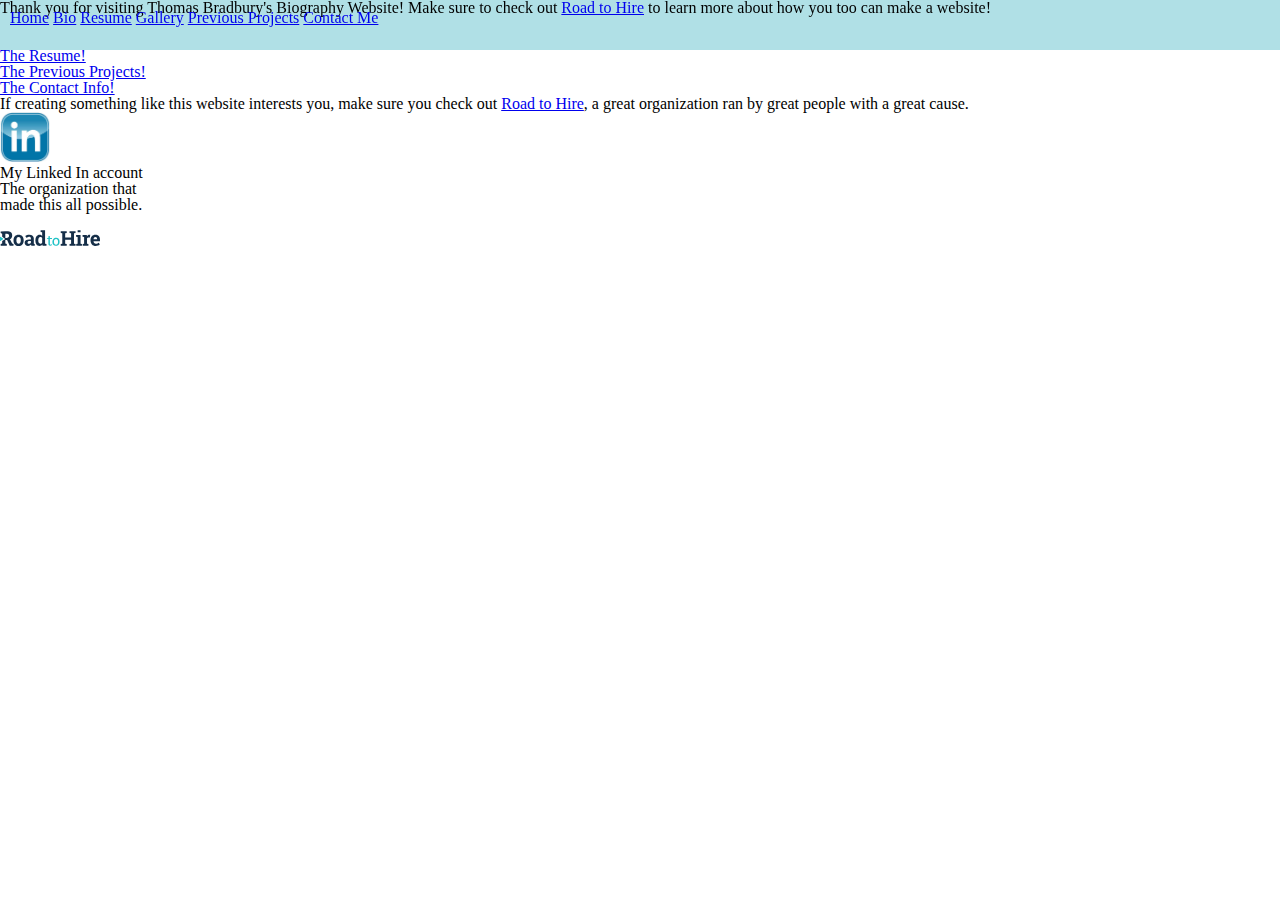
<file: index.html>
<!DOCTYPE html>
<html lang="en">
   <meta charset="utf-8">
   <link rel="stylesheet" type="text/css" href="./CSS/OverarchingStyles.css">
   <header>
      <div class="header">
      <div class="banner">
         <p>Thank you for visiting Thomas Bradbury's Biography Website! Make sure to check out <a href="https://roadtohire.org">Road to Hire</a> to learn more about how you too can make a website!</p>
      </div>
         <ul class="navBarItems">
            <li><a href="./index.html">Home</a></li>
            <li><a href="./biography.html">Bio</a></li>
            <li><a href="./resume.html">Resume</a></li>
            <li><a href="./gallery.html">Gallery</a></li>
            <li><a href="./previousprojects.html">Previous Projects</a></li>
            <li><a href="./contact.html">Contact Me</a></li>
         </ul>
      </div>
      </header>

      <title>Thomas Bradbury's Biography Home Page</title>
   </header>
   <body>
      <div class="myGoLinks">
      <h1> Where would you like to go?</h1>
      <h2><a href="./gallery.html">The Gallery!</a></h2>
      <h2><a href="./biography.html">The Biography!</a></h2>
      <h2><a href="./resume.html">The Resume!</a></h2>
      <h2><a href="./previousprojects.html">The Previous Projects!</a></h2>
      <h2><a href="./contact.html">The Contact Info!</a></h2>
      </div>

      <h3>If creating something like this website interests you, make sure you check out <a href="https://roadtohire.org">Road to Hire</a>, a great organization ran by great people with a great cause.</h3>
   </body>
   <footer>
      <a class="LI" href="https://www.linkedin.com/in/thomas-bradbury-552841146/"><img alt="linkedIn image" src="./img/LinkedIn.jpg" width="50px" height="50px"> </a>
      <p class="linkedText">My Linked In account</p>
      <p class="r2hText">The organization that <br>made this all possible.</p>
      <a class="R2H" href="https://www.roadtohire.org"><img alt="road2hire image" src="./img/RoadtoHire.svg" width="100px" height="50px"></a>

   </footer>
</html>
</file>
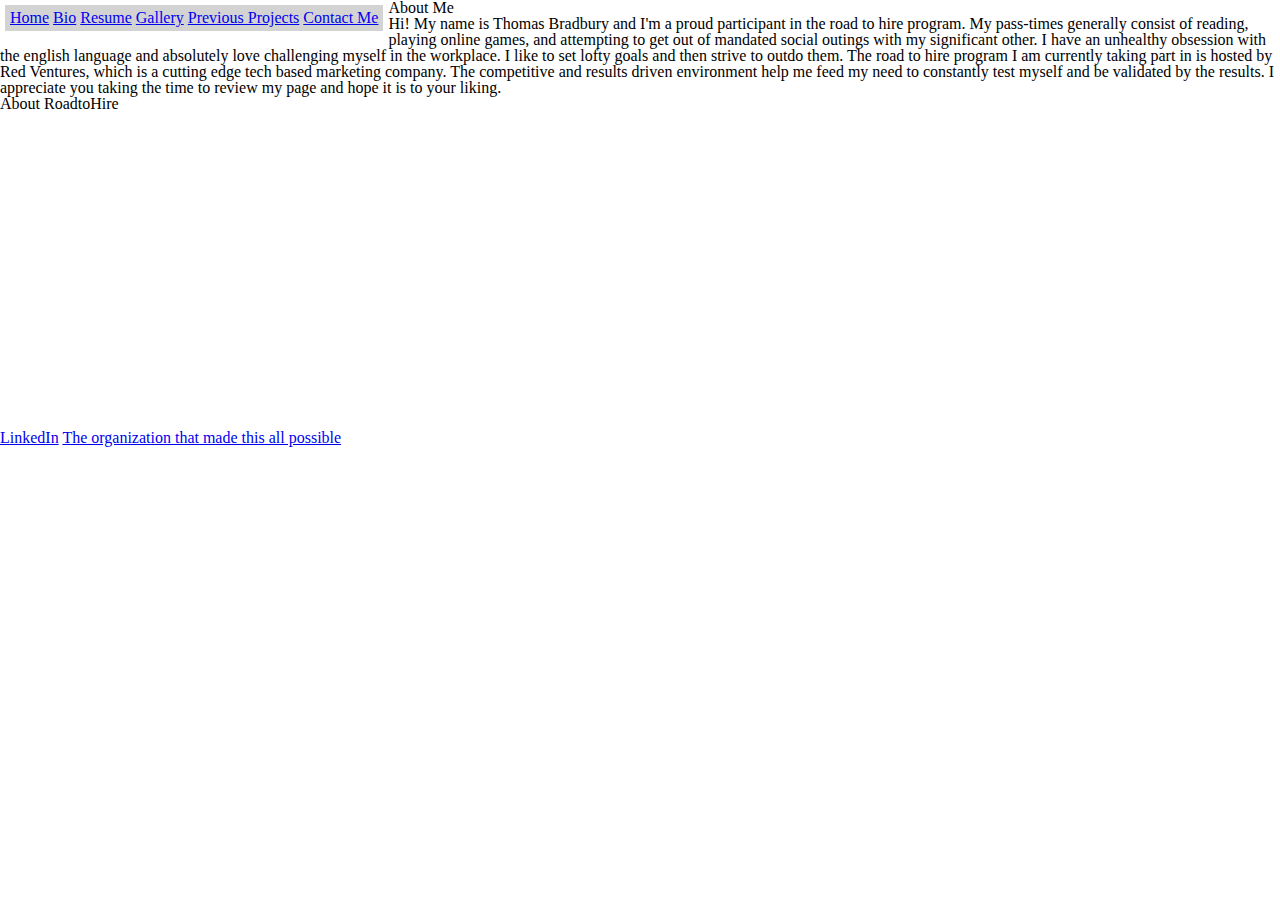
<file: Biography.html>
<!DOCTYPE html>
<html lang="en">
   <head>
      <link rel="stylesheet" type="text/css" href="../CSS/OverarchingStyles.css">
      <meta charset="utf-8">
      <title>Thomas Bradbury's Resume</title>
      <div class="myNavBar">
         <ul class="navBarItems">
            <li><a href="HomePage.html">Home</a></li>
            <li><a href="./Biography.html">Bio</a></li>
            <li><a href="./Resume.html">Resume</a></li>
            <li><a href="./Gallery.html">Gallery</a></li>
            <li><a href="./previousprojects.html">Previous Projects</a></li>
            <li><a href="./Contact.html">Contact Me</a></li>
         </ul>
      </div>
   </head>
   <body>
      <div>
         <h1>About Me</h1>
         <p>Hi! My name is Thomas Bradbury and I'm a proud participant in the road to hire program. My pass-times generally consist of reading, playing online games, and attempting to get out of mandated social outings with my significant other. I have an unhealthy obsession with the english language and absolutely love challenging myself in the workplace. I like to set lofty goals and then strive to outdo them. The road to hire program I am currently taking part in is hosted by Red Ventures, which is a cutting edge tech based marketing company. The competitive and results driven environment help me feed my need to constantly test myself and be validated by the results. I appreciate you taking the time to review my page and hope it is to your liking.</p>
         <h1>About RoadtoHire</h1>
         <iframe width="560" height="315" src="https://www.youtube.com/embed/lA0UH50bMIc" frameborder="0" allowfullscreen></iframe>
      </div>
   </body>
   <footer>
      <a href="https://www.linkedin.com/in/thomas-bradbury-552841146/">LinkedIn</a>
      <a href="https://www.roadtohire.org">The organization that made this all possible</a>
   </footer>
</html>
</file>
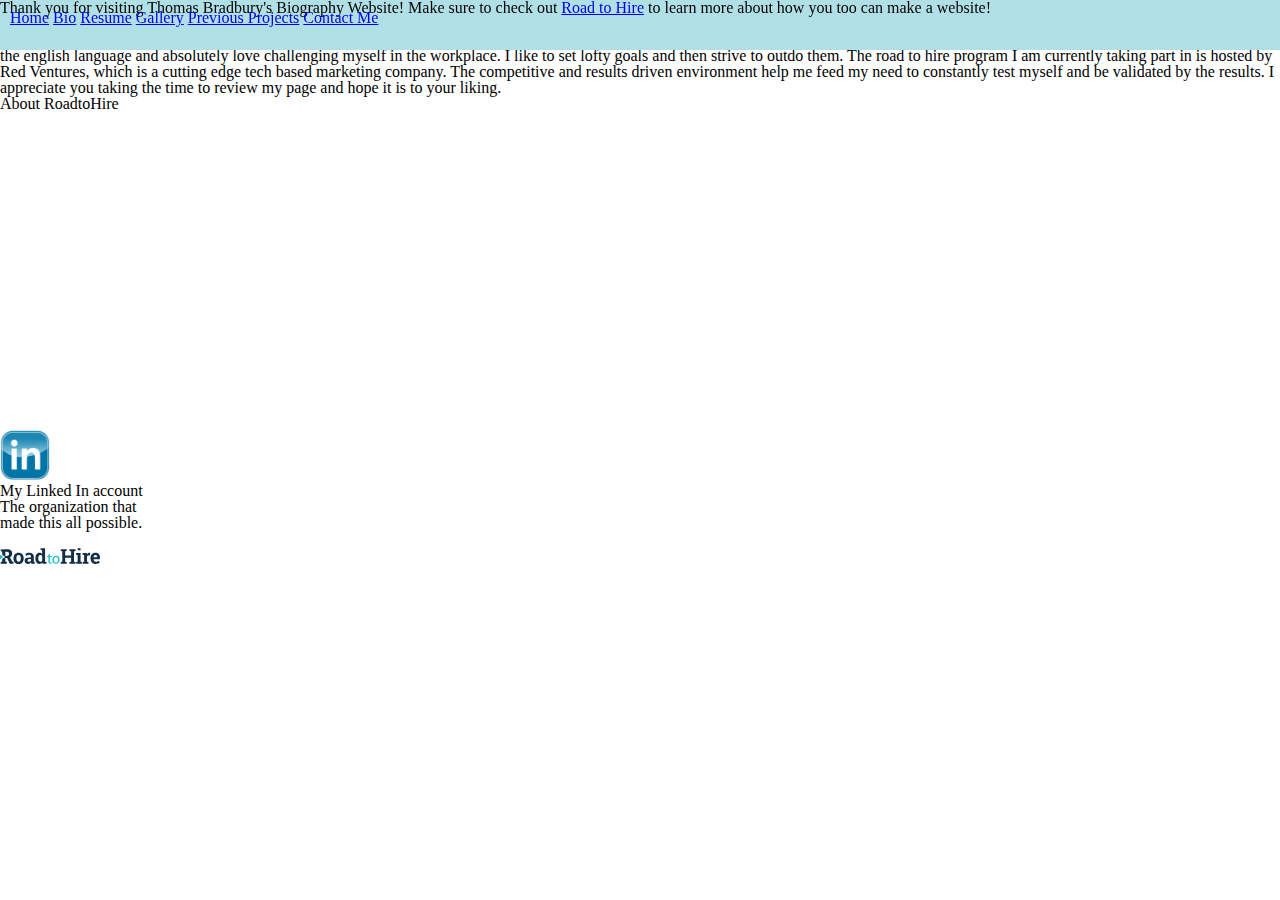
<file: biography.html>
<!DOCTYPE html>
<html lang="en">
   <meta charset="utf-8">
   <link rel="stylesheet" type="text/css" href="./CSS/OverarchingStyles.css">
   <header>
      <div class="header">
      <div class="banner">
         <p>Thank you for visiting Thomas Bradbury's Biography Website! Make sure to check out <a href="https://roadtohire.org">Road to Hire</a> to learn more about how you too can make a website!</p>
      </div>
         <ul class="navBarItems">
            <li><a href="./index.html">Home</a></li>
            <li><a href="./biography.html">Bio</a></li>
            <li><a href="./resume.html">Resume</a></li>
            <li><a href="./gallery.html">Gallery</a></li>
            <li><a href="./previousprojects.html">Previous Projects</a></li>
            <li><a href="./contact.html">Contact Me</a></li>
         </ul>
      </div>
   </header>
   <body>
      <div class="aboutMe">
         <h1>About Me</h1>
         <p>Hi! My name is Thomas Bradbury and I'm a proud participant in the road to hire program. My pass-times generally consist of reading, playing online games, and attempting to get out of mandated social outings with my significant other. I have an unhealthy obsession with the english language and absolutely love challenging myself in the workplace. I like to set lofty goals and then strive to outdo them. The road to hire program I am currently taking part in is hosted by Red Ventures, which is a cutting edge tech based marketing company. The competitive and results driven environment help me feed my need to constantly test myself and be validated by the results. I appreciate you taking the time to review my page and hope it is to your liking.</p>
         </div>
         <div class="aboutR2H">
         <h2>About RoadtoHire</h2>
         <iframe width="560" height="315" src="https://www.youtube.com/embed/lA0UH50bMIc" frameborder="0" allowfullscreen></iframe>
         </div>
   </body>
<footer>
      <a class="LI" href="https://www.linkedin.com/in/thomas-bradbury-552841146/"><img alt="linkedIn image" src="./img/LinkedIn.jpg" width="50px" height="50px"> </a>
      <p class="linkedText">My Linked In account</p>
      <p class="r2hText">The organization that <br>made this all possible.</p>
      <a class="R2H" href="https://www.roadtohire.org"><img alt="road2hire image" src="./img/RoadtoHire.svg" width="100px" height="50px"></a>

   </footer>
</html>
</file>
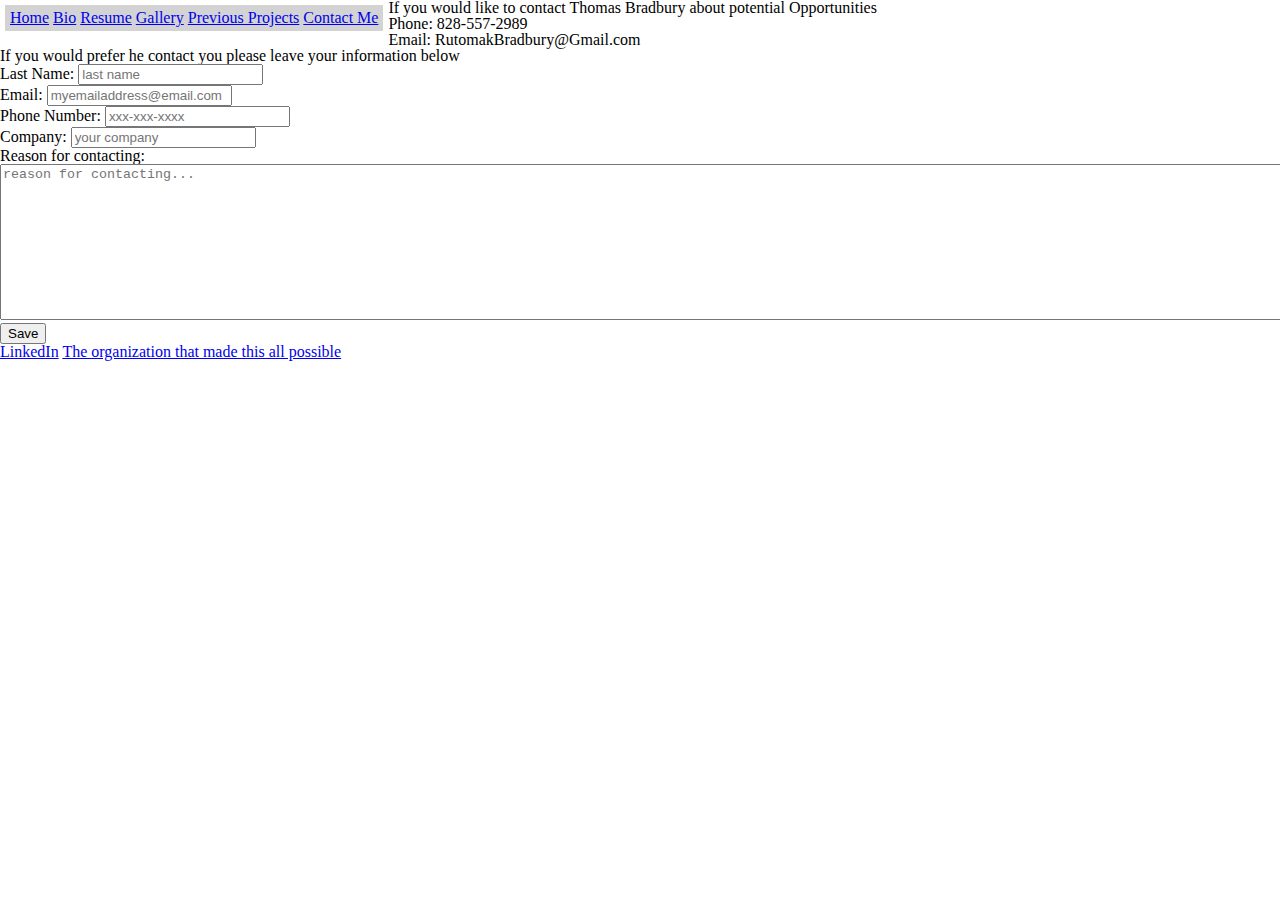
<file: Contact.html>
<!DOCTYPE html>
<html lang="en">
   <head>
      <link rel="stylesheet" type="text/css" href="../CSS/OverarchingStyles.css">
      <meta charset="utf-8">
      <title>Thomas Bradbury's Contact Information</title>
      <div class="myNavBar">
         <ul class="navBarItems">
            <li><a href="HomePage.html">Home</a></li>
            <li><a href="./Biography.html">Bio</a></li>
            <li><a href="./Resume.html">Resume</a></li>
            <li><a href="./Gallery.html">Gallery</a></li>
            <li><a href="./previousprojects.html">Previous Projects</a></li>
            <li><a href="./Contact.html">Contact Me</a></li>
         </ul>
      </div>
   </head>
   <body>
      <h1>If you would like to contact Thomas Bradbury about potential Opportunities</h1>
      <ul>
         <li>Phone: 828-557-2989 </li>
         <li>Email: RutomakBradbury@Gmail.com</li>
      </ul>
      <h1>If you would prefer he contact you please leave your information below</h1>
      <div class="guestInformation">
      <form action="/rainbow_attributes.php" method="get" onsubmit="return empty()>
         <ul>
         <li>First Name: <input type="text" name="fname" placeholder="first name">
      </li>
      <li>Last Name: <input type="text" name="lname" placeholder="last name"></li>
      <li>Email: <input type="text" name="email" placeholder="myemailaddress@email.com"></li>
      <li>Phone Number: <input type="text" name="phoneNumber" placeholder="xxx-xxx-xxxx"></li>
      <li>Company: <Input type="text" name="Company" placeholder="your company"></li>
      <li>Reason for contacting:
         <textarea placeholder="reason for contacting..." cols="200" rows="10" name="reason" ></textarea>
      </li>
      </ul>
      <input type="submit" name="submit" value="Save" />
   </body>
   <footer>
      <a href="https://www.linkedin.com/in/thomas-bradbury-552841146/">LinkedIn</a>
      <a href="https://www.roadtohire.org">The organization that made this all possible</a>
   </footer>
</html>
</file>
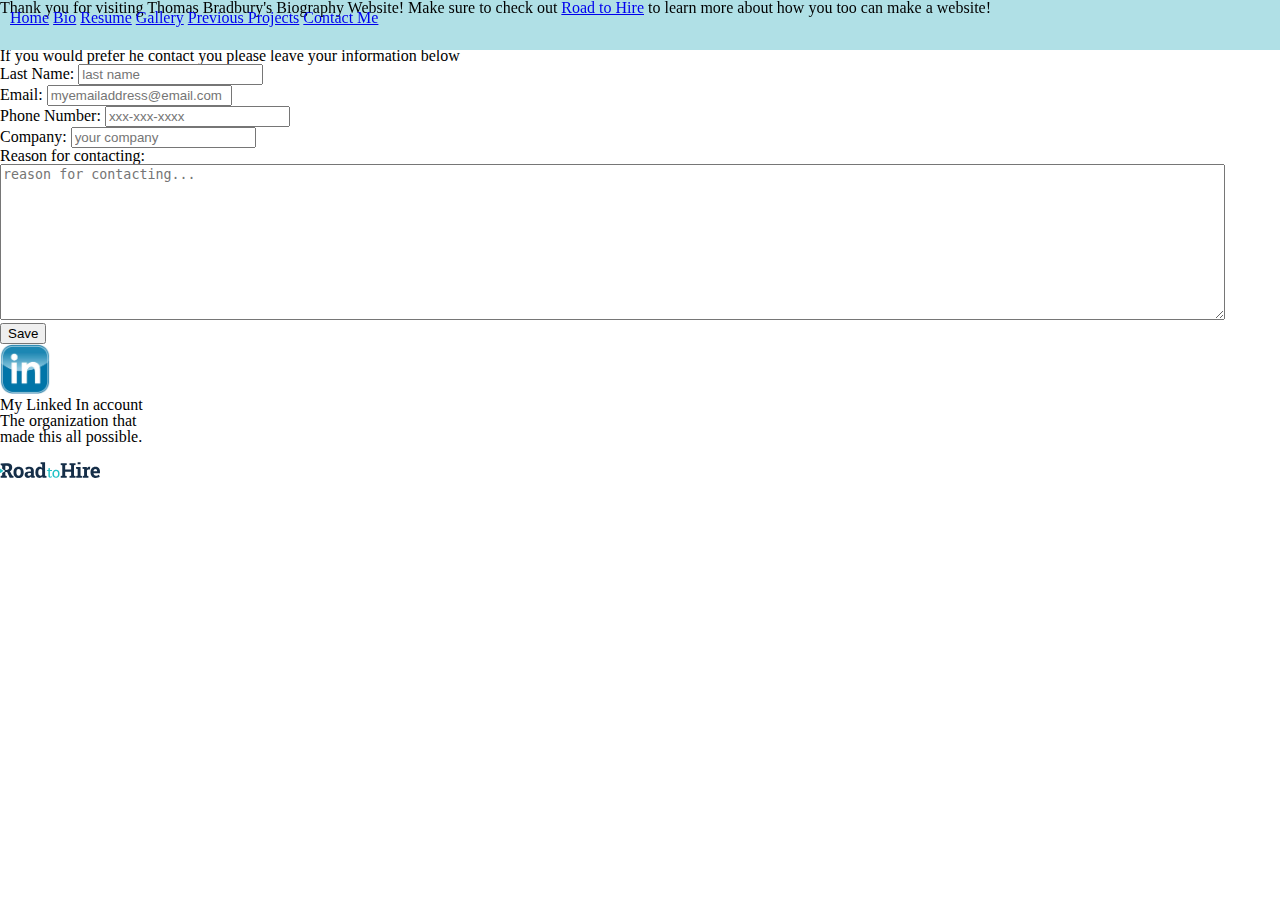
<file: contact.html>
<!DOCTYPE html>
<html lang="en">
   <meta charset="utf-8">
   <link rel="stylesheet" type="text/css" href="./CSS/OverarchingStyles.css">
   <header>
      <div class="header">
      <div class="banner">
         <p>Thank you for visiting Thomas Bradbury's Biography Website! Make sure to check out <a href="https://roadtohire.org">Road to Hire</a> to learn more about how you too can make a website!</p>
      </div>
         <ul class="navBarItems">
            <li><a href="./index.html">Home</a></li>
            <li><a href="./biography.html">Bio</a></li>
            <li><a href="./resume.html">Resume</a></li>
            <li><a href="./gallery.html">Gallery</a></li>
            <li><a href="./previousprojects.html">Previous Projects</a></li>
            <li><a href="./contact.html">Contact Me</a></li>
         </ul>
      </div>
   </header>
   <body>
      <div class="contactMe">
      <h2>If you would like to contact Thomas Bradbury about potential Opportunities</h2>
      <ul>
         <li>Phone: 828-557-2989 </li>
         <li>Email: RutomakBradbury@Gmail.com</li>
      </ul>
      </div>
      <div class="contactYou">
      <h2>If you would prefer he contact you please leave your information below</h2>
      <div class="guestInformation">
      <form action="/form_submit.php" method="get" onsubmit="return empty()>
         <ul>
         <li>First Name: <input type="text" name="fname" placeholder="first name">
      </li>
      <li>Last Name: <input type="text" name="lname" placeholder="last name"></li>
      <li>Email: <input type="text" name="email" placeholder="myemailaddress@email.com"></li>
      <li>Phone Number: <input type="text" name="phoneNumber" placeholder="xxx-xxx-xxxx"></li>
      <li>Company: <Input type="text" name="Company" placeholder="your company"></li>
      <li>Reason for contacting:
         <textarea placeholder="reason for contacting..." cols="150" rows="10" name="reason" ></textarea>
      </li>
      </ul>
      <input type="submit" name="submit" value="Save" />
      </div>

      <script
  src="https://code.jquery.com/jquery-3.2.1.js"
  integrity="sha256-DZAnKJ/6XZ9si04Hgrsxu/8s717jcIzLy3oi35EouyE="
  crossorigin="anonymous"
  src="./js/scripts/validation/jquery.validate.min.js">
        $(".guestInformation").validate();
      </script>

   </body>
<footer>
      <a class="LI" href="https://www.linkedin.com/in/thomas-bradbury-552841146/"><img alt="linkedIn image" src="./img/LinkedIn.jpg" width="50px" height="50px"> </a>
      <p class="linkedText">My Linked In account</p>
      <p class="r2hText">The organization that <br>made this all possible.</p>
      <a class="R2H" href="https://www.roadtohire.org"><img alt="road2hire image" src="./img/RoadtoHire.svg" width="100px" height="50px"></a>

   </footer>
</html>
</file>
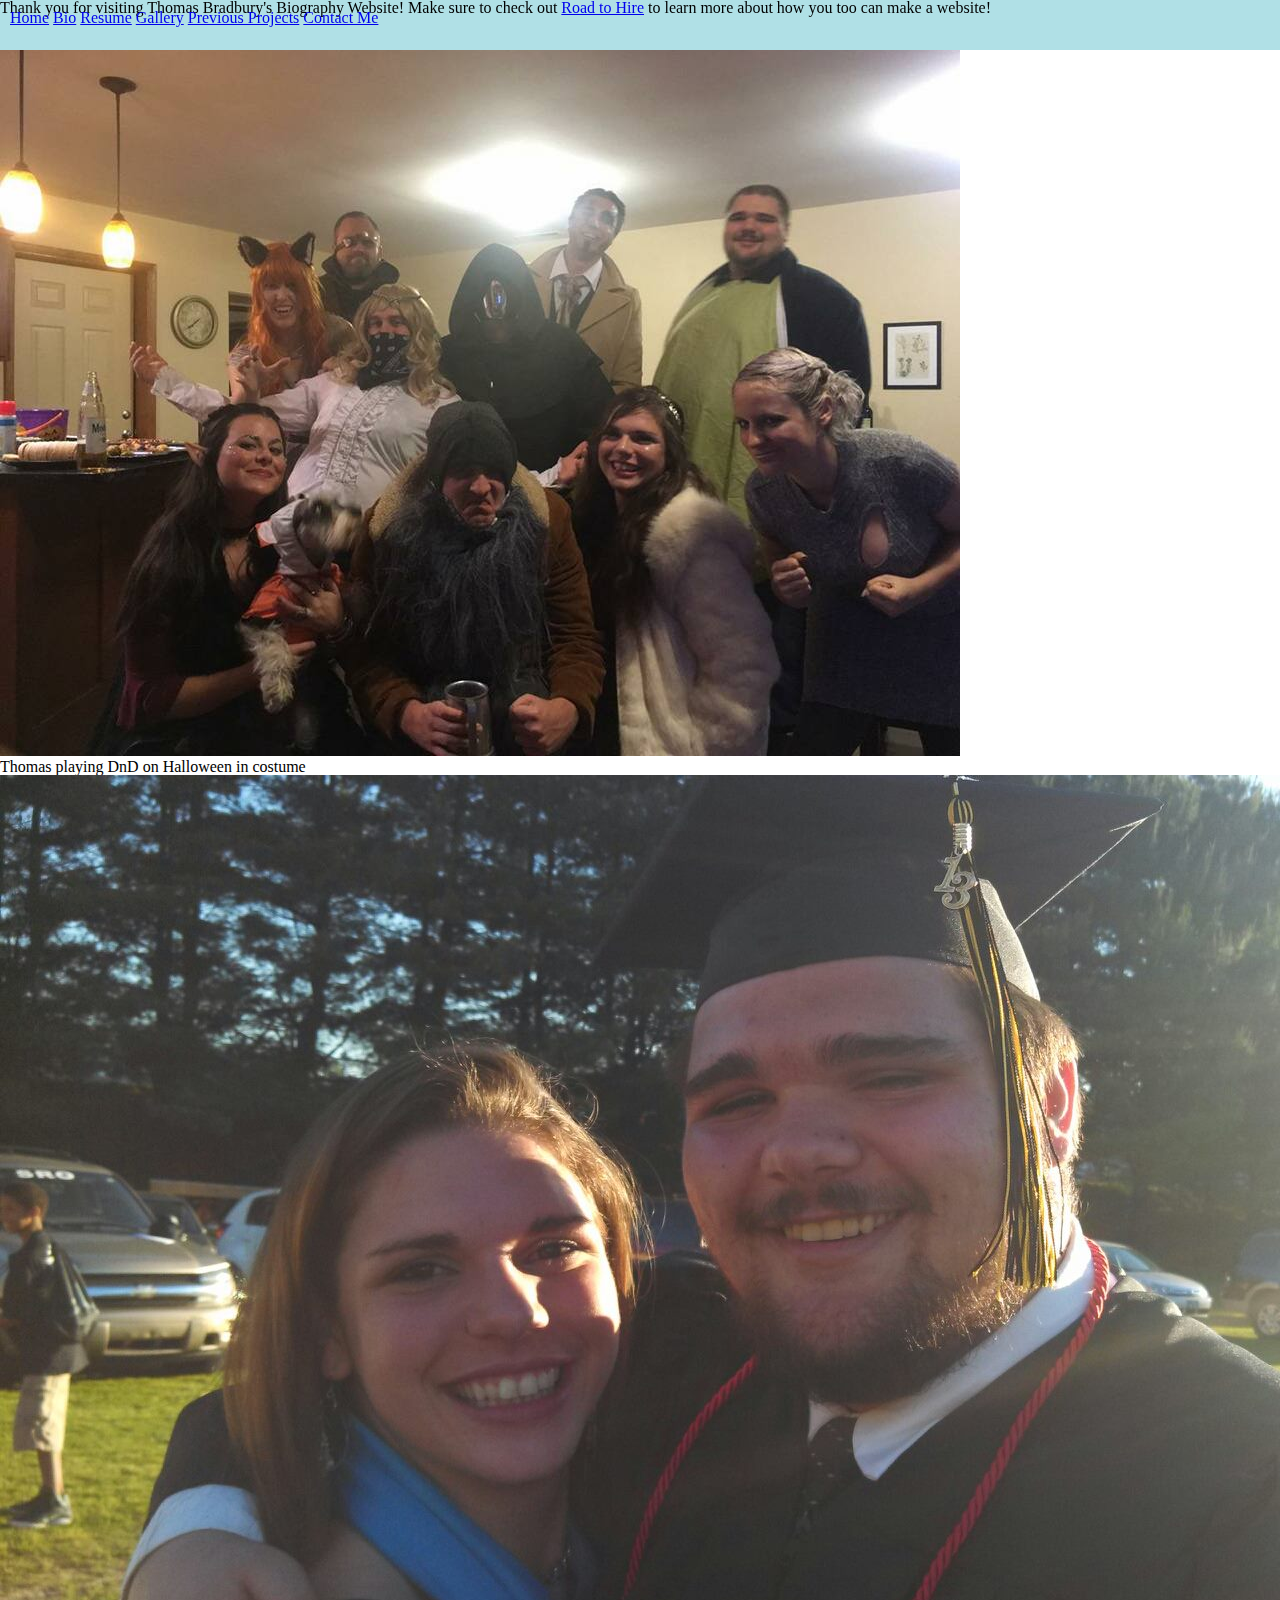
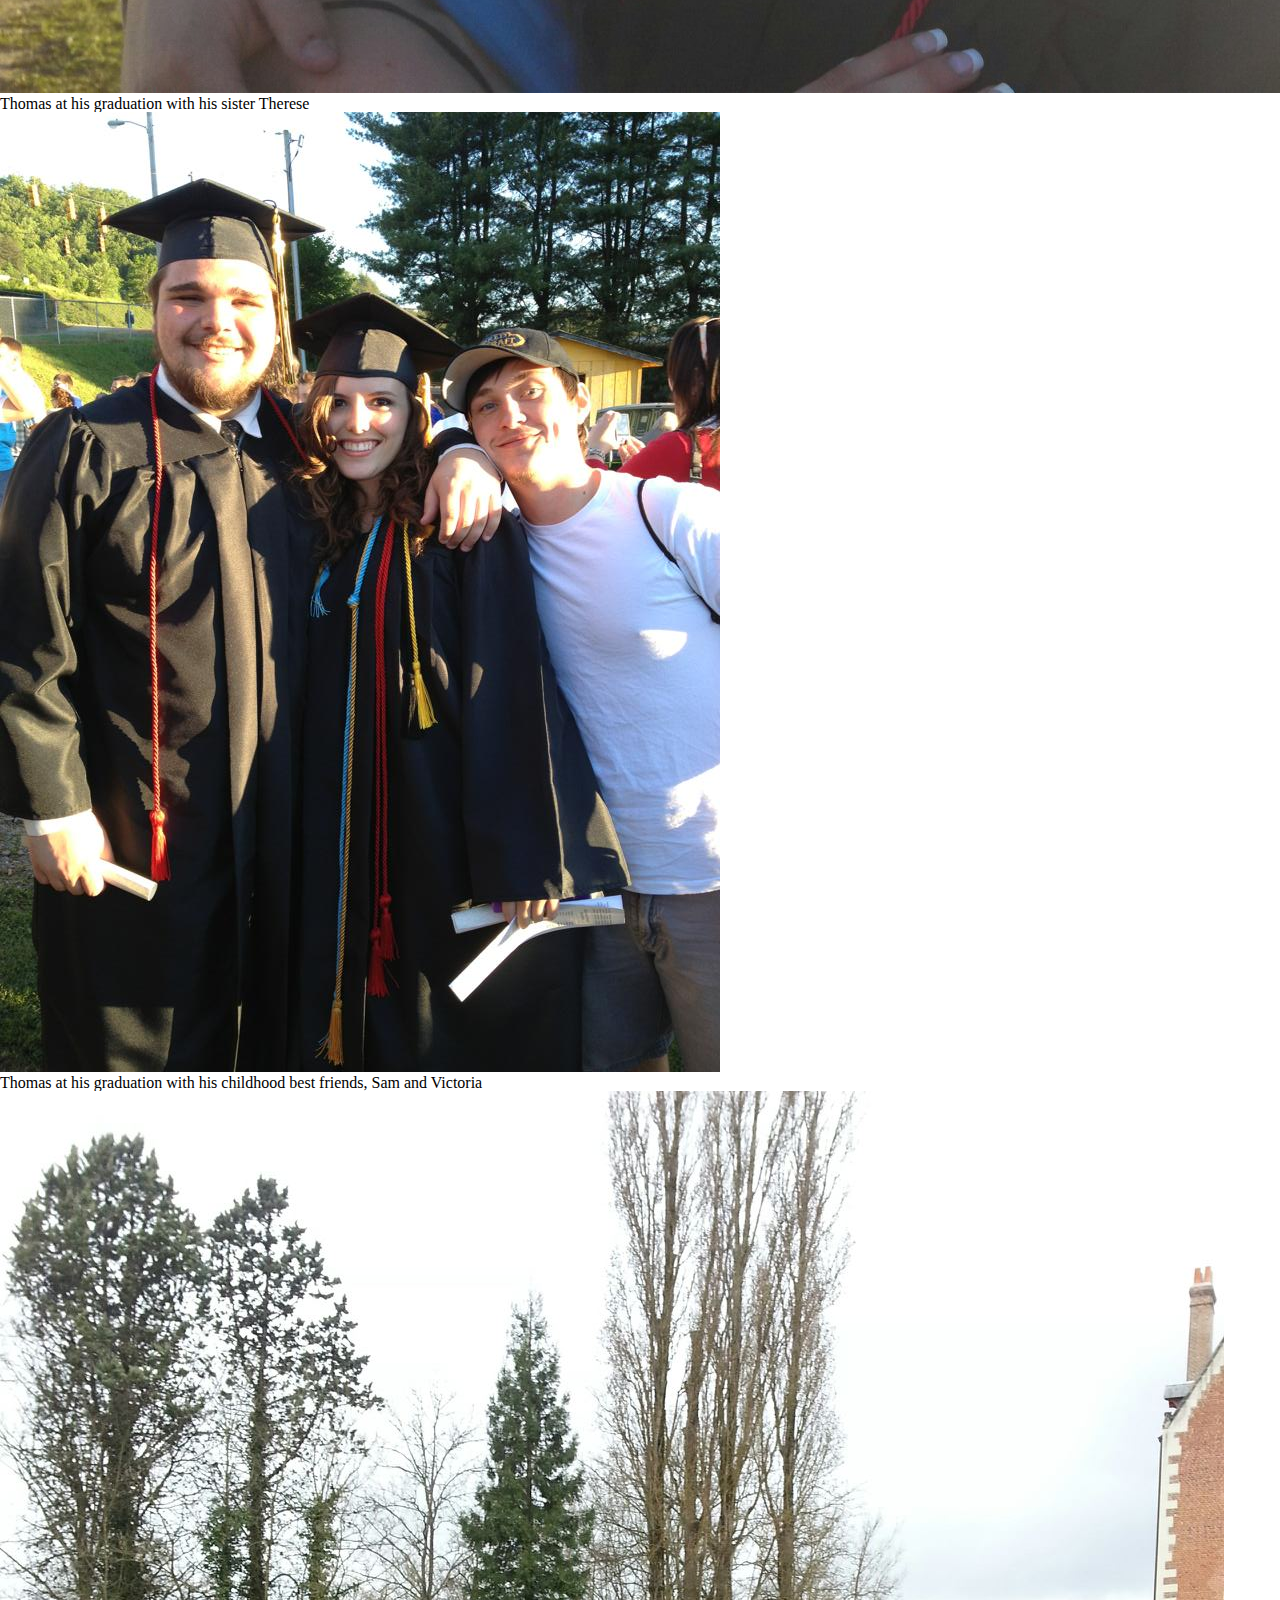
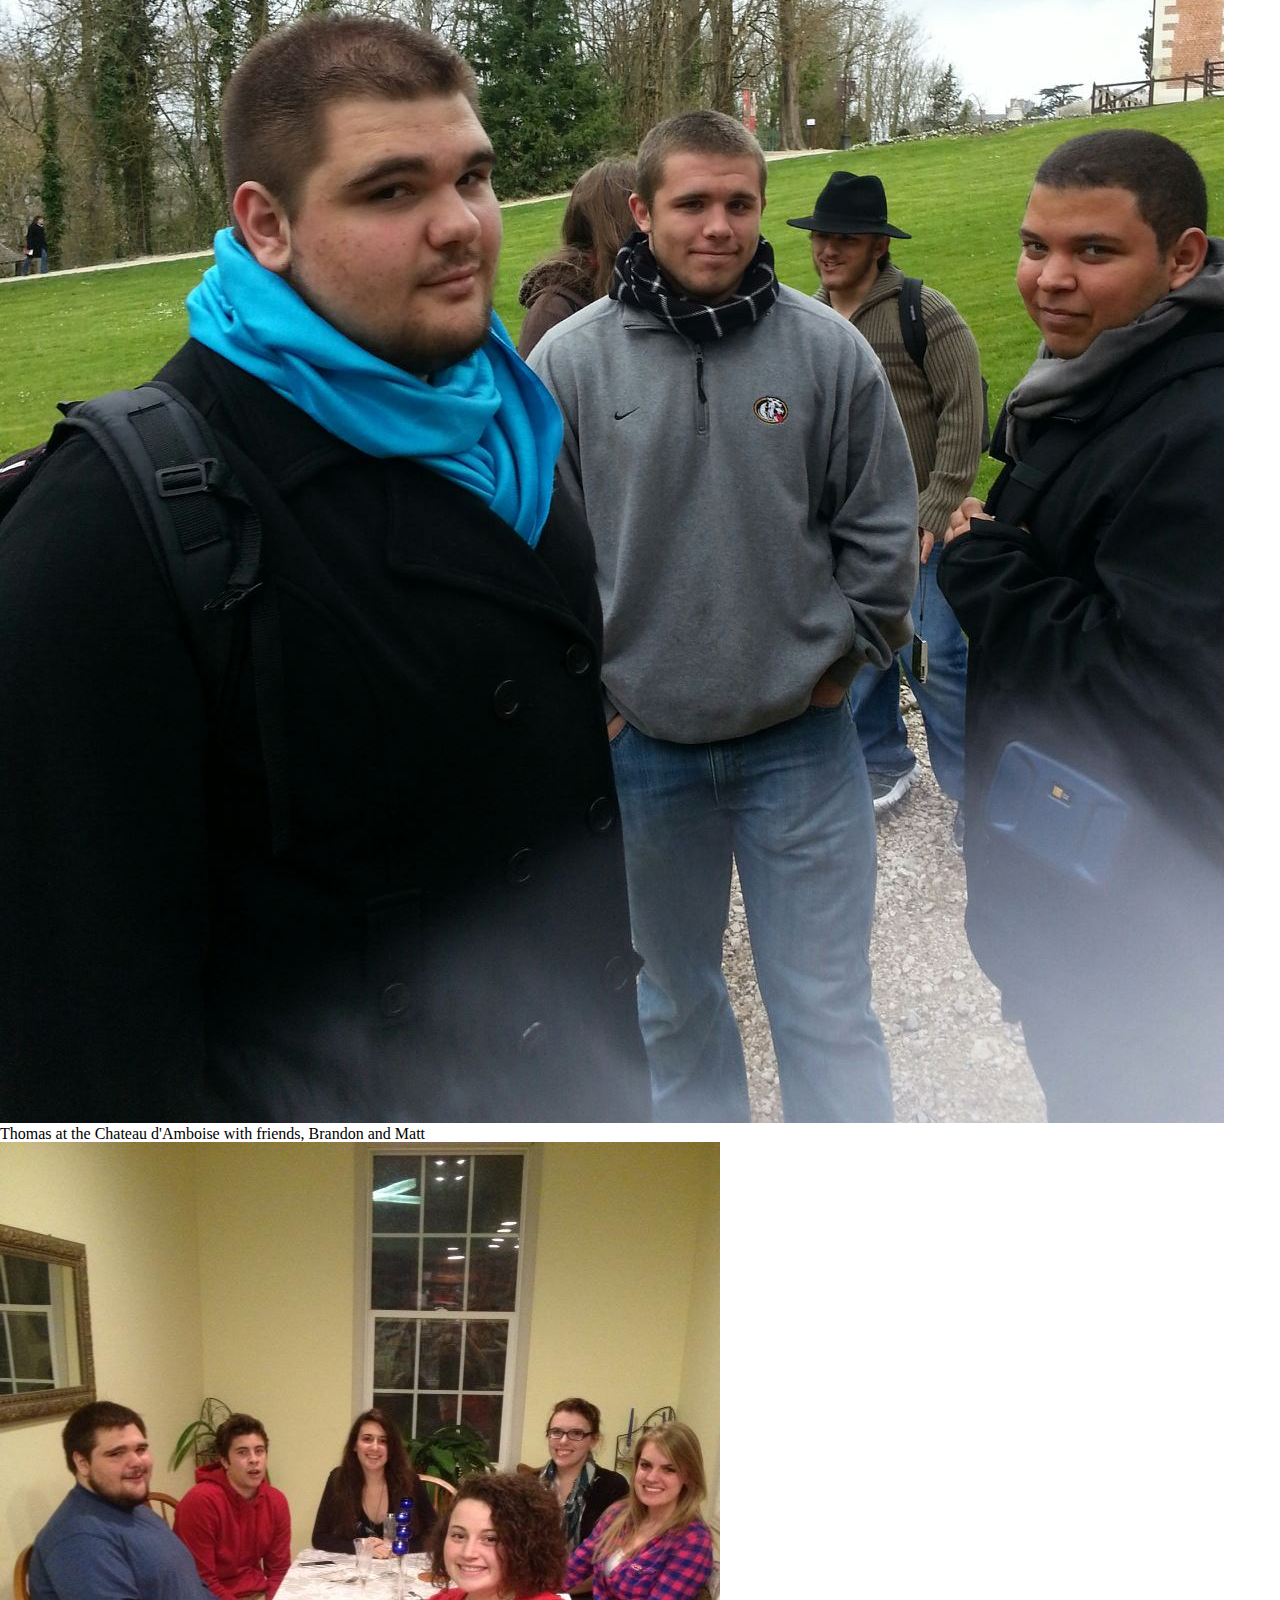
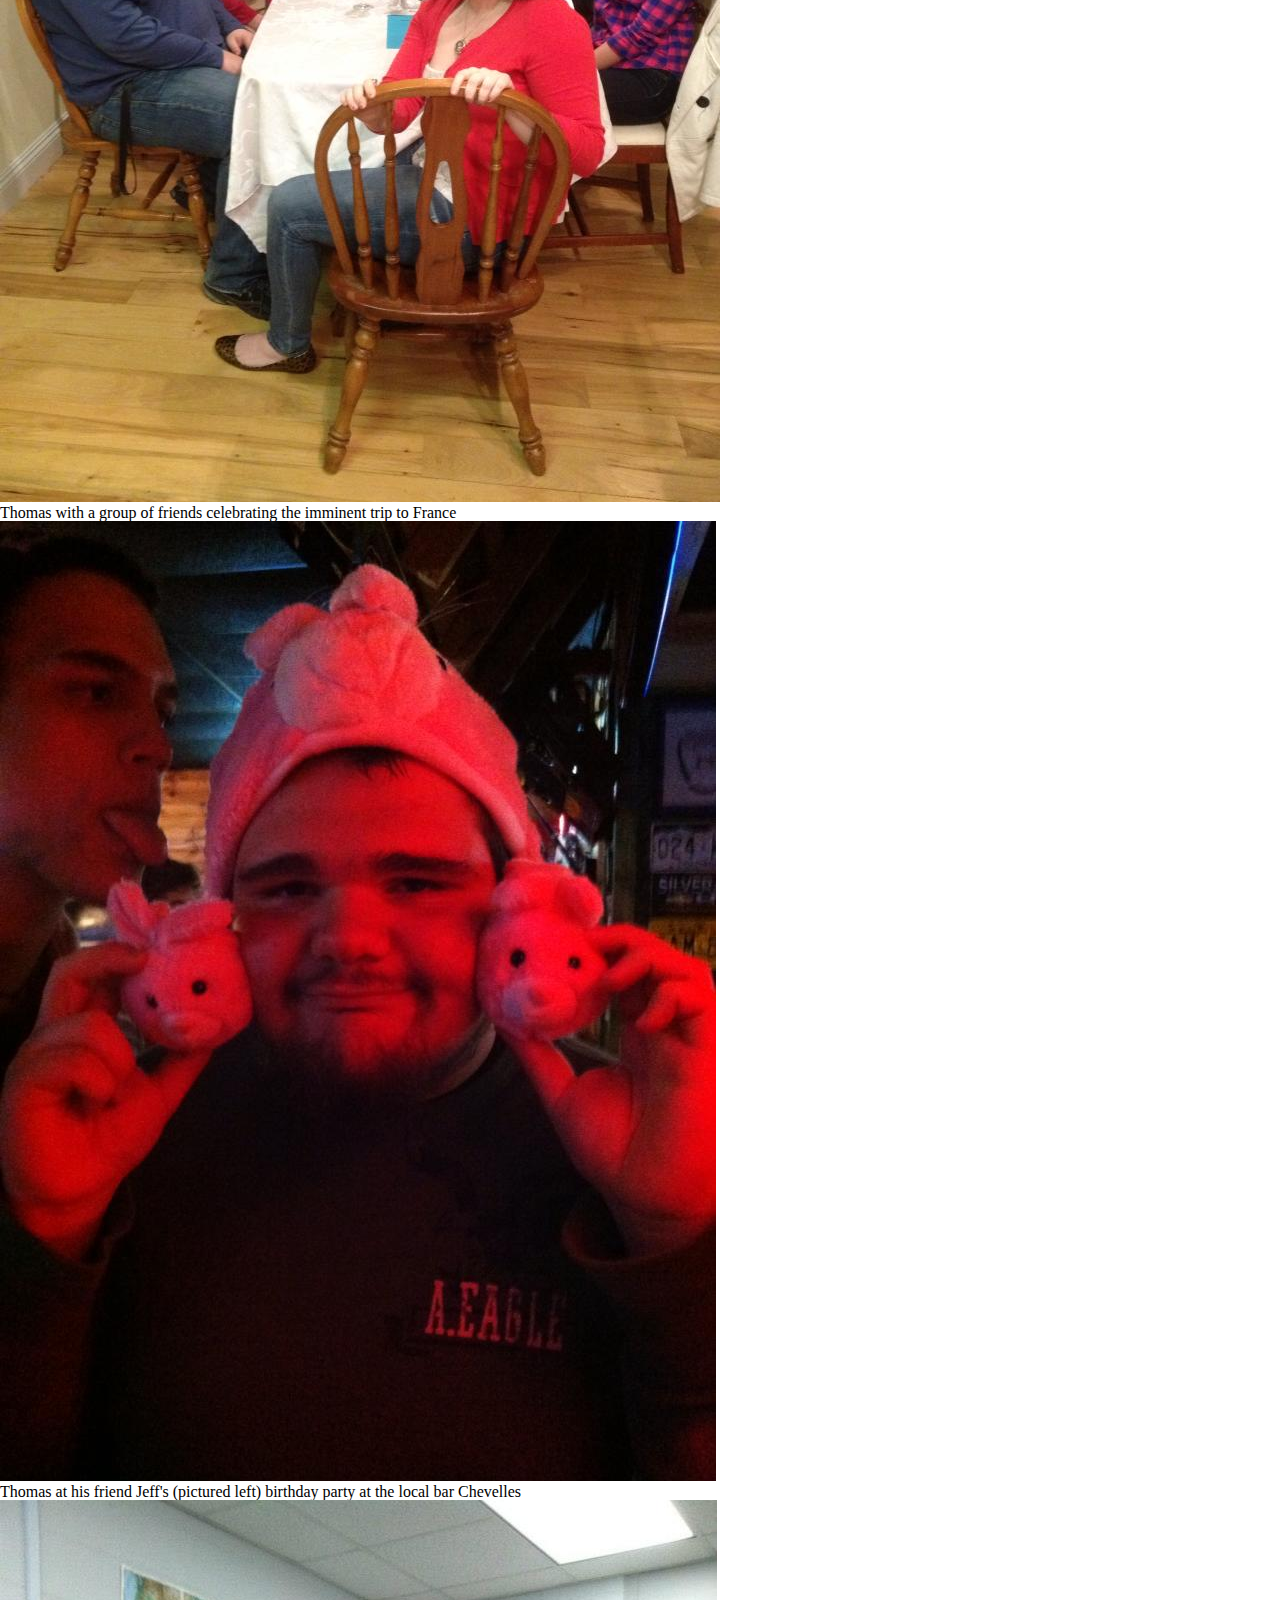
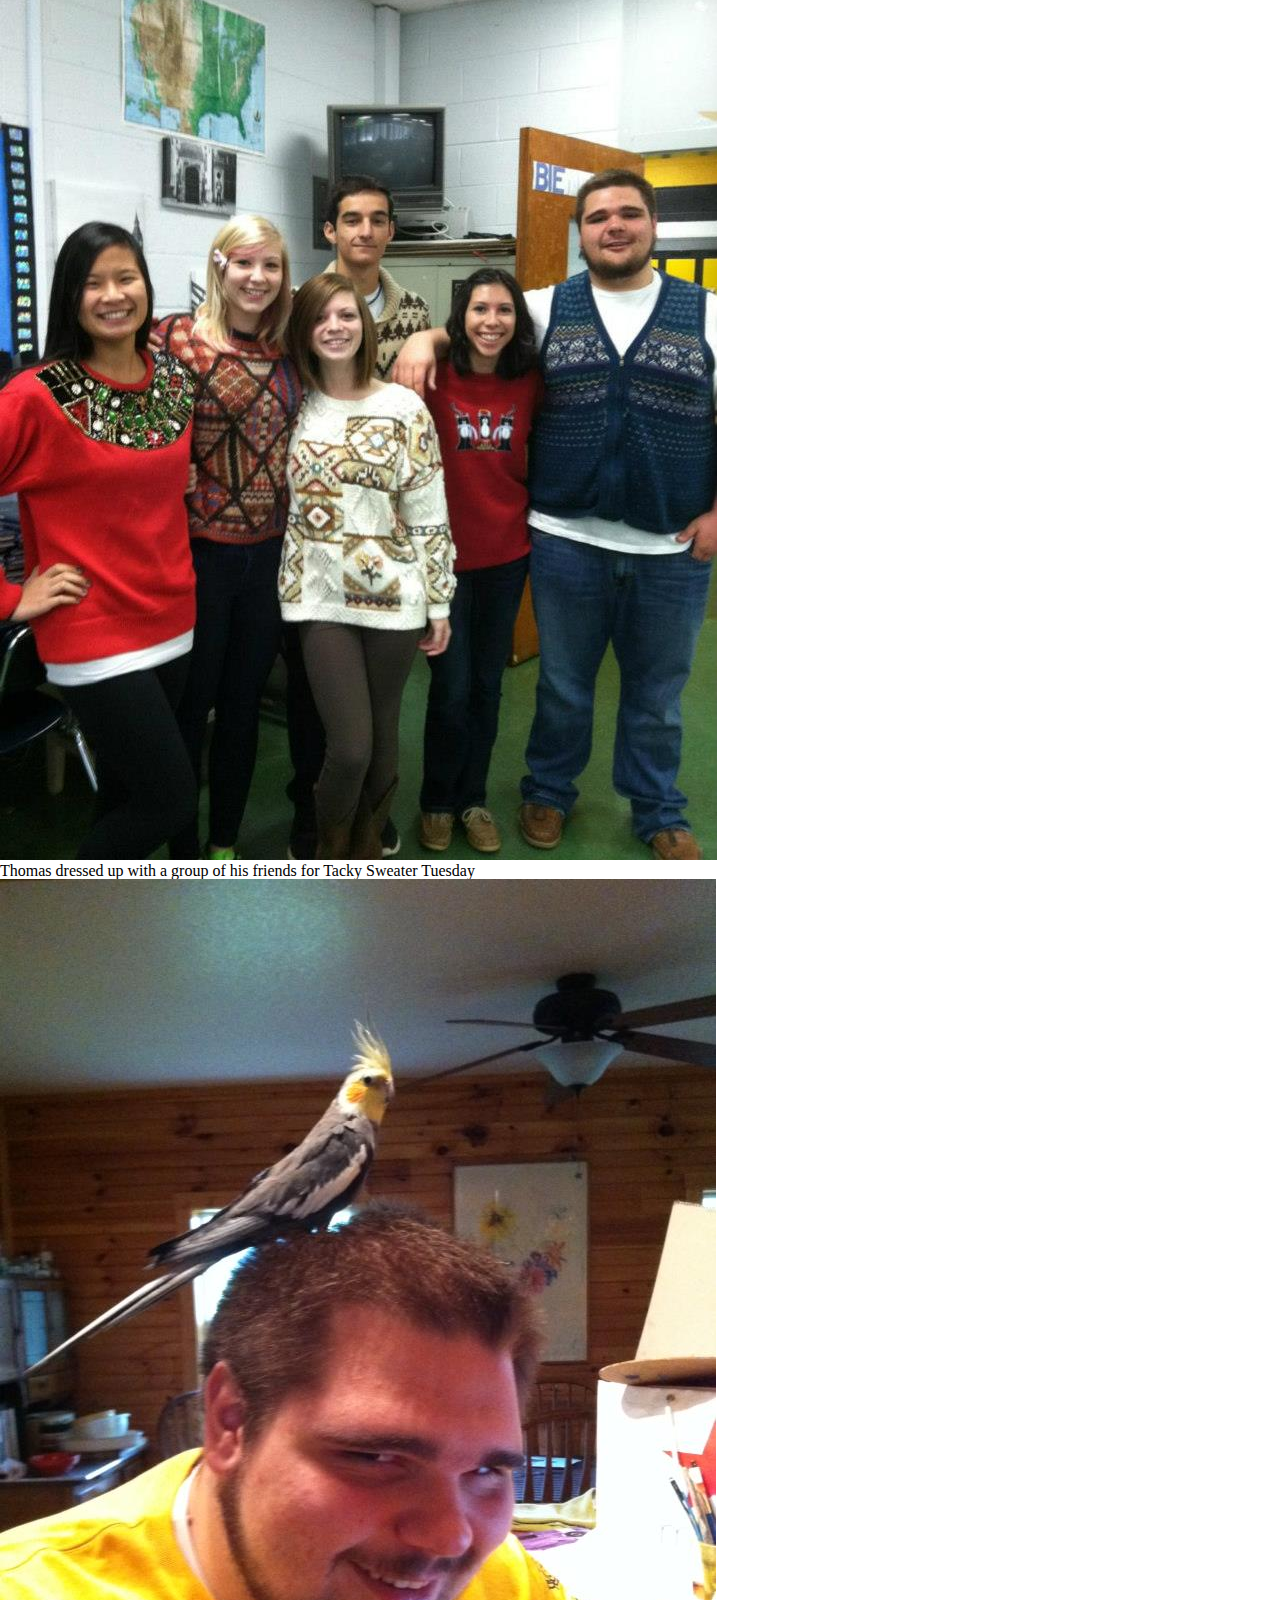
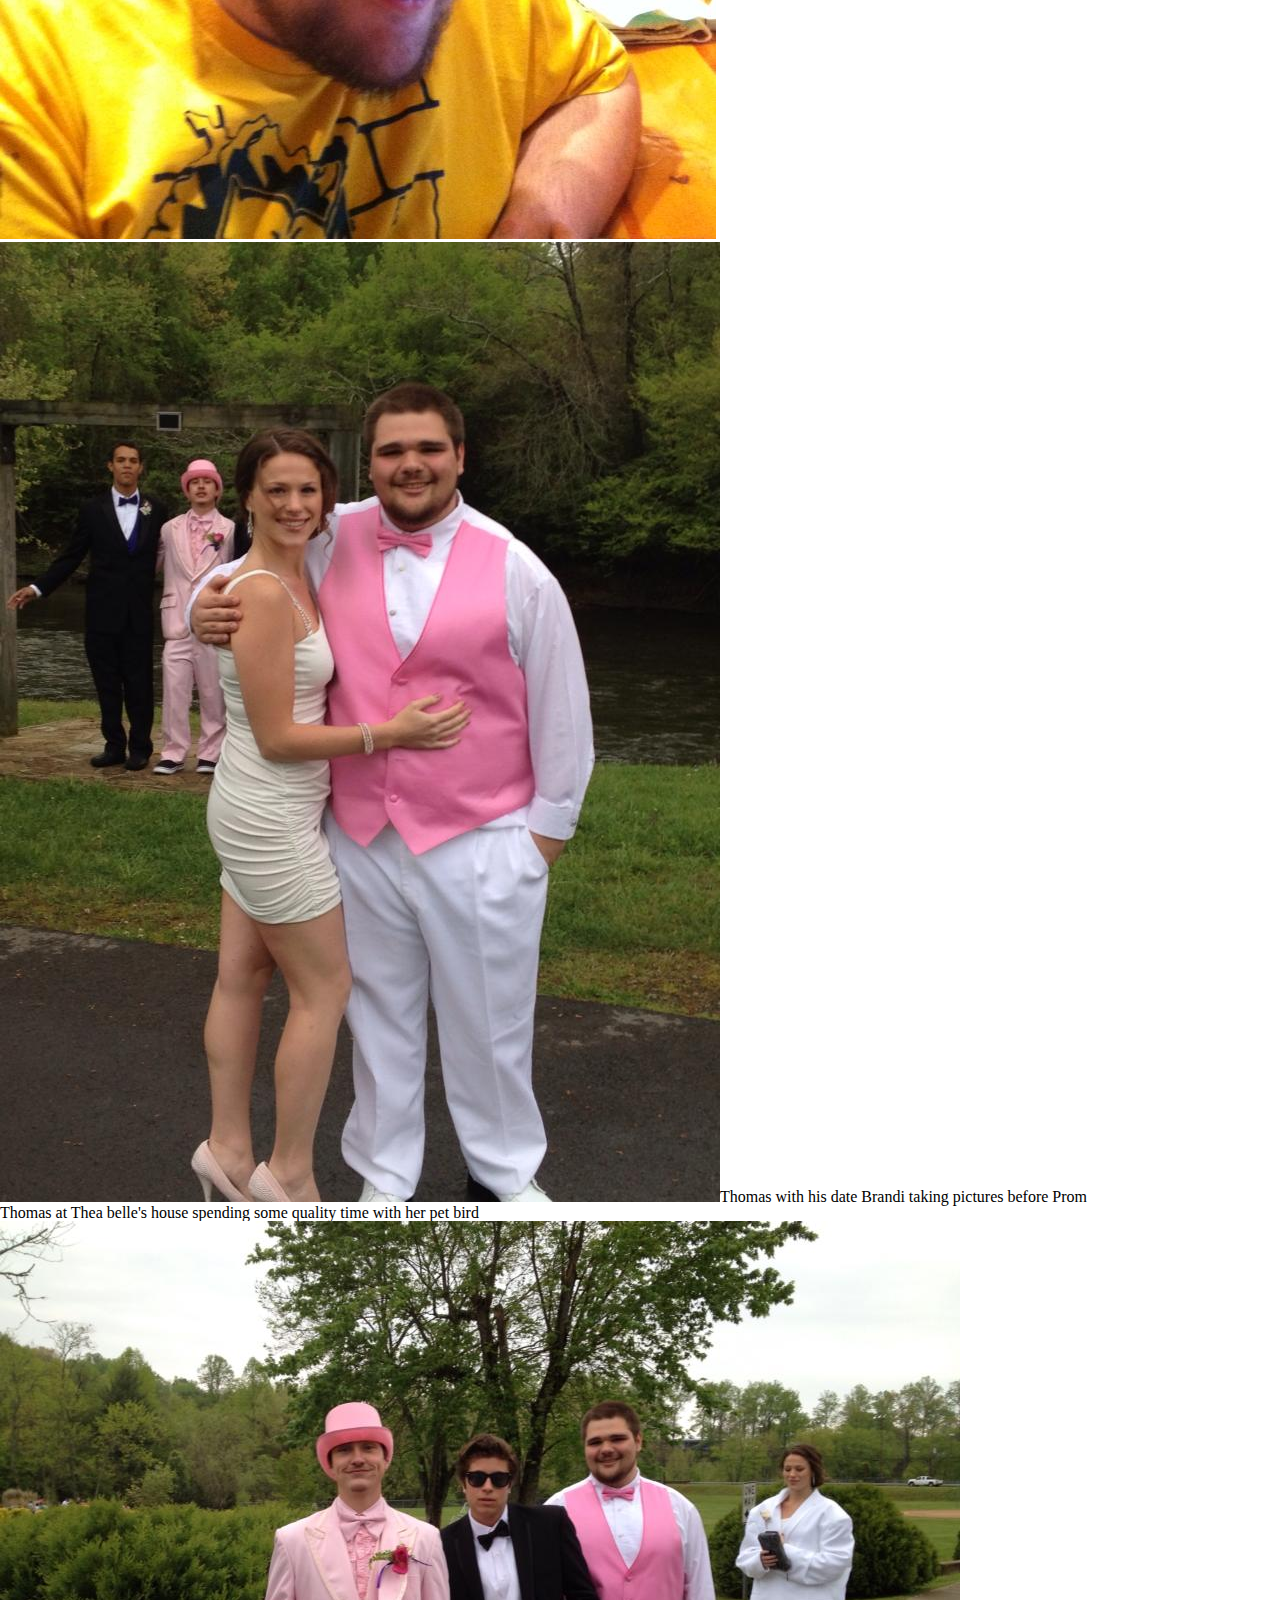
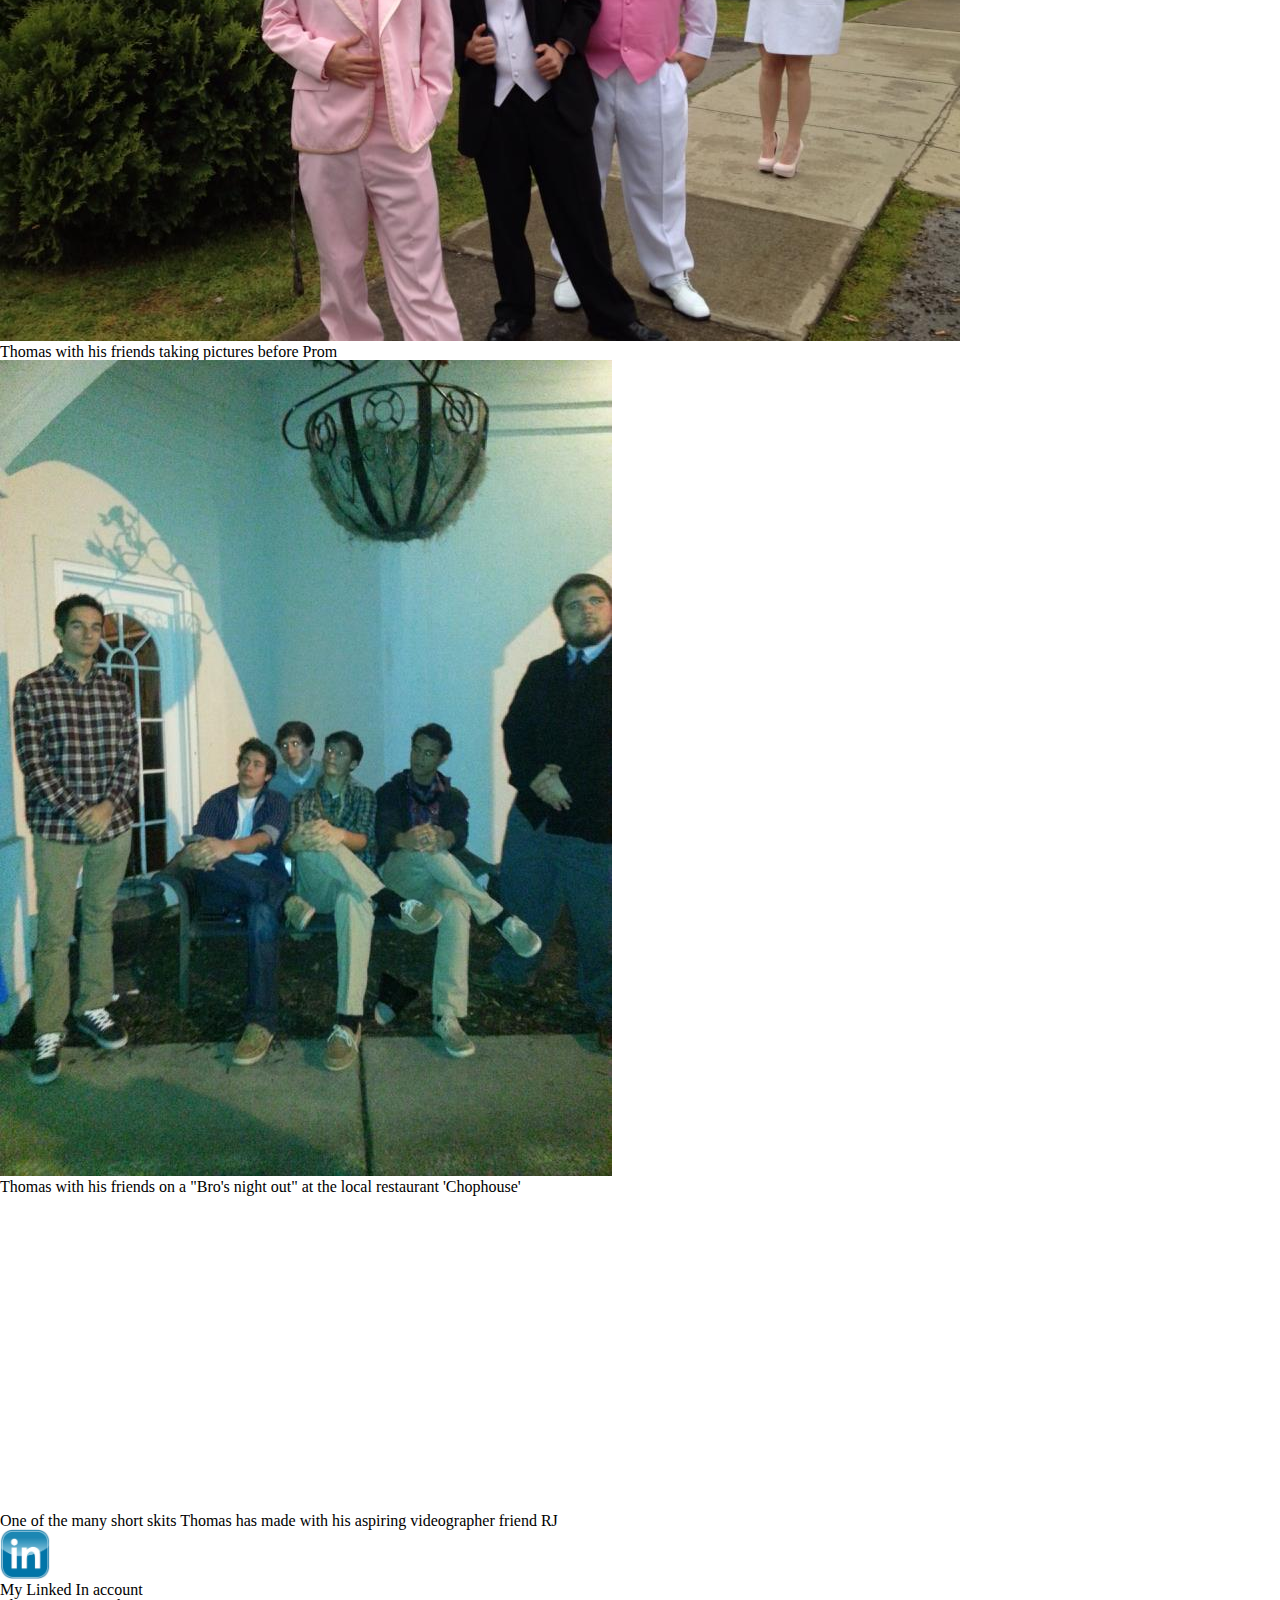
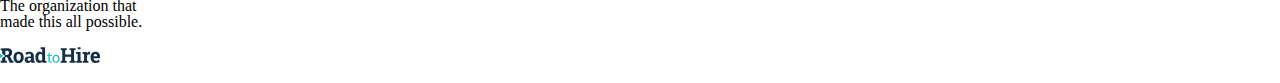
<file: gallery.html>
<!DOCTYPE html>
<html lang="en">
   <meta charset="utf-8">
   <link rel="stylesheet" type="text/css" href="./CSS/OverarchingStyles.css">
   <header>
      <div class="header">
      <div class="banner">
         <p>Thank you for visiting Thomas Bradbury's Biography Website! Make sure to check out <a href="https://roadtohire.org">Road to Hire</a> to learn more about how you too can make a website!</p>
      </div>
         <ul class="navBarItems">
            <li><a href="./index.html">Home</a></li>
            <li><a href="./biography.html">Bio</a></li>
            <li><a href="./resume.html">Resume</a></li>
            <li><a href="./gallery.html">Gallery</a></li>
            <li><a href="./previousprojects.html">Previous Projects</a></li>
            <li><a href="./contact.html">Contact Me</a></li>
         </ul>
      </div>
   </header>
   <body>
      <div class="galleryImages" >
         <figure class="picture">
            <img src="./img/DnD+w+Friends.jpg" alt="" >
            <figcaption>Thomas playing DnD on Halloween in costume</figcaption>
         </figure>
         <figure class="picture">
            <img src="./img/GraduationTherese.jpg" alt="" >
            <figcaption>Thomas at his graduation with his sister Therese</figcaption>
         </figure>
         <figure class="picture">
            <img src="./img/GraduationVictoriaSam.jpg" alt="" >
            <figcaption>Thomas at his graduation with his childhood best friends, Sam and Victoria</figcaption>
         </figure>
         <figure class="picture">
            <img src="./img/Paris_with_Brandon+Matt.jpg" alt="" >
            <figcaption>Thomas at the Chateau d'Amboise with friends, Brandon and Matt</figcaption>
         </figure>
         <figure class="picture">
            <img src="./img/ParisParty.jpg" alt="" >
            <figcaption>Thomas with a group of friends celebrating the imminent trip to France</figcaption>
         </figure>
         <figure class="picture">
            <img src="./img/Thomas_Birthday_Chevelles.jpg" alt="" >
            <figcaption>Thomas at his friend Jeff's (pictured left) birthday party at the local bar Chevelles</figcaption>
         </figure>
         <figure class="picture">
            <img src="./img/TackySweaters.jpg" alt="" >
            <figcaption>Thomas dressed up with a group of his friends for Tacky Sweater Tuesday</figcaption>
         </figure>
         <figure class="picture">
            <img src="./img/Thomas_With_A_Bird.jpg" alt="" >
            <figcaption></figcaption>
         </figure>
         <figure class="picture">
            <img src="./img/Thomas+Brandi_Prom.jpg" alt="" >Thomas with his date Brandi taking pictures before Prom
            <figcaption>Thomas at Thea belle's house spending some quality time with her pet bird</figcaption>
         </figure>
         <figure class="picture">
            <img src="./img/Thomas+Bros_Prom.jpg" alt="" >
            <figcaption>Thomas with his friends taking pictures before Prom</figcaption>
         </figure>
         <figure class="picture">
            <img src="./img/Thomas+Bros@chophouse.jpg" alt="" >
            <figcaption>Thomas with his friends on a "Bro's night out" at the local restaurant 'Chophouse'</figcaption>
         </figure>
      </div>
      <div class="WGWVideo">
      <figure>
         <iframe src="https://www.youtube.com/embed/Rr843pkVxyg" frameborder="0" width="560" height="315" allowfullscreen></iframe>
         <figcaption>One of the many short skits Thomas has made with his aspiring videographer friend RJ</figcaption>
      </figure>
      </div>
   </body>
<footer>
      <a class="LI" href="https://www.linkedin.com/in/thomas-bradbury-552841146/"><img alt="linkedIn image" src="./img/LinkedIn.jpg" width="50px" height="50px"> </a>
      <p class="linkedText">My Linked In account</p>
      <p class="r2hText">The organization that <br>made this all possible.</p>
      <a class="R2H" href="https://www.roadtohire.org"><img alt="road2hire image" src="./img/RoadtoHire.svg" width="100px" height="50px"></a>

   </footer>
</html>
</file>
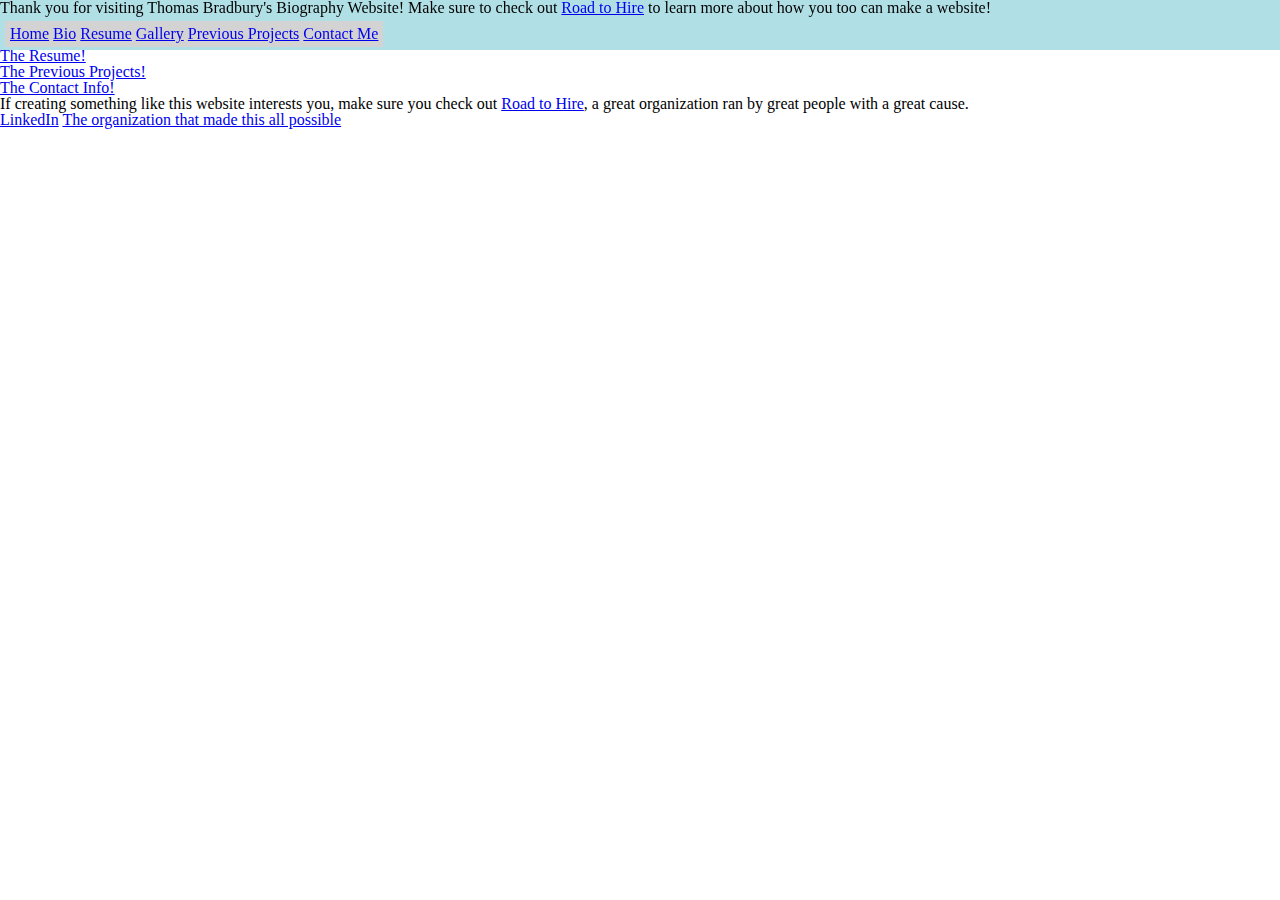
<file: HomePage.html>
<!DOCTYPE html>
<html lang="en">
   <head>
      <link rel="stylesheet" type="text/css" href="../CSS/OverarchingStyles.css">
      <div class="banner">
         <p>Thank you for visiting Thomas Bradbury's Biography Website! Make sure to check out <a href="https://roadtohire.org">Road to Hire</a> to learn more about how you too can make a website!</p>
         <ul class="navBarItems">
            <li><a href="./HomePage.html">Home</a></li>
            <li><a href="./Biography.html">Bio</a></li>
            <li><a href="./Resume.html">Resume</a></li>
            <li><a href="./Gallery.html">Gallery</a></li>
            <li><a href="./previousprojects.html">Previous Projects</a></li>
            <li><a href="./Contact.html">Contact Me</a></li>
         </ul>
      </div>
      <meta charset="utf-8">
      <title>Thomas Bradbury's Biography Home Page</title>
   </head>
   <body>
      <h1>Where would you like to go?</h1>
      <h2><a href="./HomePage.html">The Gallery!</a></h2>
      <h2><a href="./Biography.html">The Biography!</a></h2>
      <h2><a href="./Resume.html">The Resume!</a></h2>
      <h2><a href="./Contact.html">The Previous Projects!</a></h2>
      <h2><a href="./previousprojects.html">The Contact Info!</a></h2>
      <h1>If creating something like this website interests you, make sure you check out <a href="https://roadtohire.org">Road to Hire</a>, a great organization ran by great people with a great cause.</h1>
   </body>
   <footer>
      <a href="https://www.linkedin.com/in/thomas-bradbury-552841146/">LinkedIn</a>
      <a href="https://www.roadtohire.org">The organization that made this all possible</a>
   </footer>
</html>
</file>
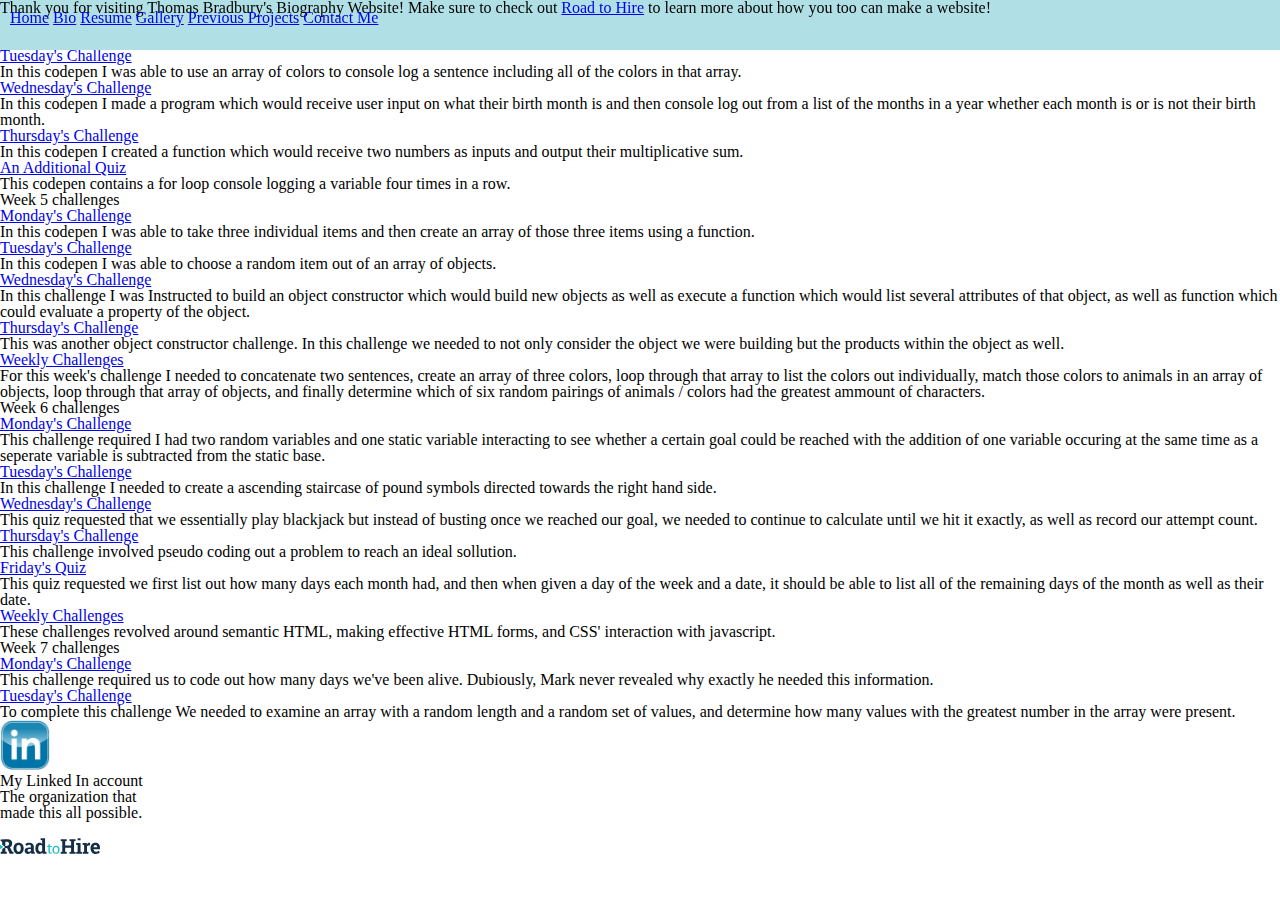
<file: previousprojects.html>
<!DOCTYPE html>
<html lang="en">
   <meta charset="utf-8">
   <link rel="stylesheet" type="text/css" href="./CSS/OverarchingStyles.css">
   <header>
      <div class="header">
      <div class="banner">
         <p>Thank you for visiting Thomas Bradbury's Biography Website! Make sure to check out <a href="https://roadtohire.org">Road to Hire</a> to learn more about how you too can make a website!</p>
      </div>
         <ul class="navBarItems">
            <li><a href="./index.html">Home</a></li>
            <li><a href="./biography.html">Bio</a></li>
            <li><a href="./resume.html">Resume</a></li>
            <li><a href="./gallery.html">Gallery</a></li>
            <li><a href="./previousprojects.html">Previous Projects</a></li>
            <li><a href="./contact.html">Contact Me</a></li>
         </ul>
      </div>
   </header>
   <body >

      <div class="firstChallengeBox" id="firstChallengeBox">
         <h1>Week 4 challenges</h1>
         <ul>
            </li><a href="https://codepen.io/Tbradbury/pen/dRaQze">Monday's Challenge</a></li>
            <p>A simple if else statement that checks whether a number is greater than or less than 10.</p>
            </li><a href="https://codepen.io/Tbradbury/pen/vZbQMP">Tuesday's Challenge</a></li>
            <p>In this codepen I was able to use an array of colors to console log a sentence including all of the colors in that array.</p>
            </li><a href="https://codepen.io/Tbradbury/pen/gREeyy">Wednesday's Challenge</a></li>
            <p>In this codepen I made a program which would receive user input on what their birth month is and then console log out from a list of the months in a year whether each month is or is not their birth month.</p>
            </li><a href="https://codepen.io/Tbradbury/pen/yXwjVb">Thursday's Challenge</a></li>
            <p>In this codepen I created a function which would receive two numbers as inputs and output their multiplicative sum.</p>
            </li><a href="https://codepen.io/Tbradbury/pen/yXwjzo">An Additional Quiz</a></li>
            <p>This codepen contains a for loop console logging a variable four times in a row.</p>
         </ul>
      </div>
      <div class="challengeBox">
         <h1>Week 5 challenges</h1>
         <ul>
            </li><a href="https://codepen.io/Tbradbury/pen/OgYybv?editors=0012">Monday's Challenge</a></li>
            <p>In this codepen I was able to take three individual items and then create an array of those three items using a function.</p>
            </li><a href="https://codepen.io/Tbradbury/pen/xrNZrp">Tuesday's Challenge</a></li>
            <p>In this codepen I was able to choose a random item out of an array of objects.</p>
            <li><a href="https://codepen.io/Tbradbury/pen/EXBevZ">Wednesday's Challenge</a></li>
            <p>In this challenge I was Instructed to build an object constructor which would build new objects as well as execute a function which would list several attributes of that object, as well as function which could evaluate a property of the object.</p>
            <li><a href="https://codepen.io/Tbradbury/pen/pwMeEX">Thursday's Challenge</a></li>
            <p>This was another object constructor challenge. In this challenge we needed to not only consider the object we were building but the products within the object as well.</p>
            <li><a href="https://codepen.io/Tbradbury/pen/yXWeaO">Weekly Challenges</a></li>
            <p>For this week's challenge I needed to concatenate two sentences, create an array of three colors, loop through that array to list the colors out individually, match those colors to animals in an array of objects, loop through that array of objects, and finally determine which of six random pairings of animals / colors had the greatest ammount of characters.</p>
         </ul>
      </div>
      <div class="challengeBox">
         <h1>Week 6 challenges</h1>
         <ul>
            <li><a href="https://codepen.io/Tbradbury/pen/yoLZQO">Monday's Challenge</a></li>
            <p>This challenge required I had two random variables and one static variable interacting to see whether a certain goal could be reached with the addition of one variable occuring at the same time as a seperate variable is subtracted from the static base.</p>
            <li><a href="https://codepen.io/Tbradbury/pen/gxbWVE">Tuesday's Challenge</a></li>
            <p>In this challenge I needed to create a ascending staircase of pound symbols directed towards the right hand side.</p>
            <li><a href="https://codepen.io/Tbradbury/pen/dzoYJg">Wednesday's Challenge</a></li>
            <p>This quiz requested that we essentially play blackjack but instead of busting once we reached our goal, we needed to continue to calculate until we hit it exactly, as well as record our attempt count.</p>
            <li><a href="https://codepen.io/Tbradbury/pen/qXOdQq">Thursday's Challenge</a></li>
            <p>This challenge involved pseudo coding out a problem to reach an ideal sollution.</p>
            <li><a href="https://codepen.io/Tbradbury/pen/YxyOMP">Friday's Quiz</a></li>
            <p>This quiz requested we first list out how many days each month had, and then when given a day of the week and a date, it should be able to list all of the remaining days of the month as well as their date.</p>
            <li><a href="https://codepen.io/collection/XwgaMa/">Weekly Challenges</a></li>
            <p>These challenges revolved around semantic HTML, making effective HTML forms, and CSS' interaction with javascript.</p>
         </ul>
      </div>
      <div class="challengeBox">
         <h1>Week 7 challenges</h1>
         <ul>
            <li><a href="https://codepen.io/Tbradbury/pen/BdKKKL">Monday's Challenge</a></li>
            <p>This challenge required us to code out how many days we've been alive. Dubiously, Mark never revealed why exactly he needed this information.</p>
            <li><a href="https://codepen.io/Tbradbury/pen/oexrmW">Tuesday's Challenge</a></li>
            <p>To complete this challenge We needed to examine an array with a random length and a random set of values, and determine how many values with the greatest number in the array were present.</p>
         </ul>
      </div>
   </body>
<footer>
      <a class="LI" href="https://www.linkedin.com/in/thomas-bradbury-552841146/"><img alt="linkedIn image" src="./img/LinkedIn.jpg" width="50px" height="50px"> </a>
      <p class="linkedText">My Linked In account</p>
      <p class="r2hText">The organization that <br>made this all possible.</p>
      <a class="R2H" href="https://www.roadtohire.org"><img alt="road2hire image" src="./img/RoadtoHire.svg" width="100px" height="50px"></a>

   </footer>
</html>
</file>
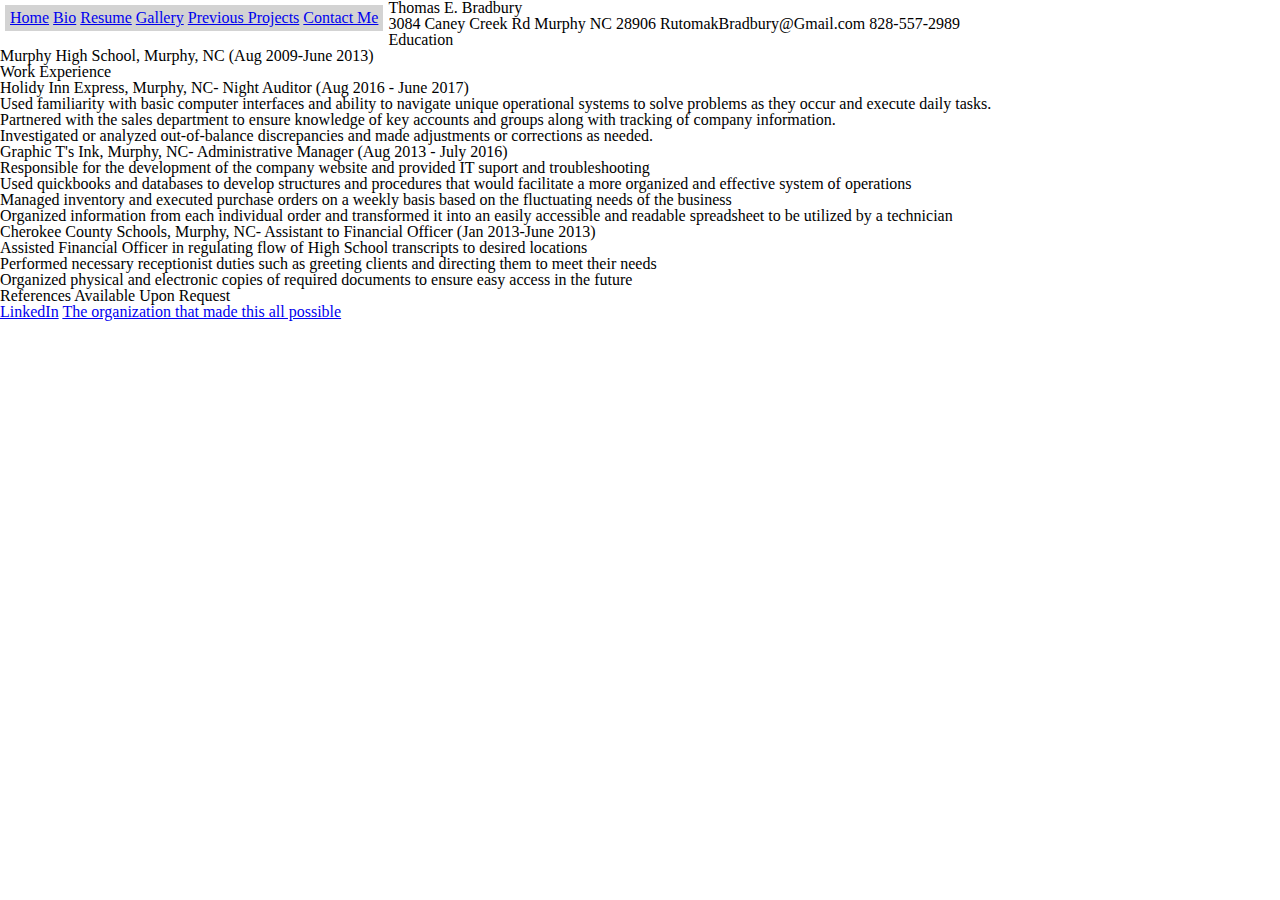
<file: Resume.html>
<!DOCTYPE html>
<html lang="en">
   <head>
      <link rel="stylesheet" type="text/css" href="../CSS/OverarchingStyles.css">
      <meta charset="utf-8">
      <title>Thomas Bradbury's Resume</title>
      <div class="myNavBar">
         <ul class="navBarItems">
            <li><a href="HomePage.html">Home</a></li>
            <li><a href="./Biography.html">Bio</a></li>
            <li><a href="./Resume.html">Resume</a></li>
            <li><a href="./Gallery.html">Gallery</a></li>
            <li><a href="./previousprojects.html">Previous Projects</a></li>
            <li><a href="./Contact.html">Contact Me</a></li>
         </ul>
      </div>
   </head>
   <body>
      <h1>Thomas E. Bradbury</h1>
      <p>3084 Caney Creek Rd Murphy NC 28906 RutomakBradbury@Gmail.com 828-557-2989</p>
      <h2>Education</h2>
      <p>Murphy High School, Murphy, NC (Aug 2009-June 2013)</p>
      <h2>Work Experience</h2>
      <h3>Holidy Inn Express, Murphy, NC- Night Auditor (Aug 2016 - June 2017)</h3>
      <ul>
         <li>Used familiarity with basic computer interfaces and ability to navigate unique operational systems to solve problems as they occur and execute daily tasks.</li>
         <li>Partnered with the sales department to ensure knowledge of key accounts and groups along with tracking of company information.</li>
         <li>Investigated or analyzed out-of-balance discrepancies and made adjustments or corrections as needed.</li>
      </ul>
      <h3>Graphic T's Ink, Murphy, NC- Administrative Manager (Aug 2013 - July 2016)</h3>
      <ul>
         <li>Responsible for the development of the company website and provided IT suport and troubleshooting</li>
         <li>Used quickbooks and databases to develop structures and procedures that would facilitate a more organized and effective system of operations</li>
         <li>Managed inventory and executed purchase orders on a weekly basis based on the fluctuating needs of the business</li>
         <li>Organized information from each individual order and transformed it into an easily accessible and readable spreadsheet to be utilized by a technician</li>
      </ul>
      <h3>Cherokee County Schools, Murphy, NC- Assistant to Financial Officer (Jan 2013-June 2013)</h3>
      <ul>
         <li>Assisted Financial Officer in regulating flow of High School transcripts to desired locations</li>
         <li>Performed necessary receptionist duties such as greeting clients and directing them to meet their needs</li>
         <li>Organized physical and electronic copies of required documents to ensure easy access in the future</li>
      </ul>
      <h3>References Available Upon Request</h3>
   </body>
   <footer>
      <a href="https://www.linkedin.com/in/thomas-bradbury-552841146/">LinkedIn</a>
      <a href="https://www.roadtohire.org">The organization that made this all possible</a>
   </footer>
</html>
</file>
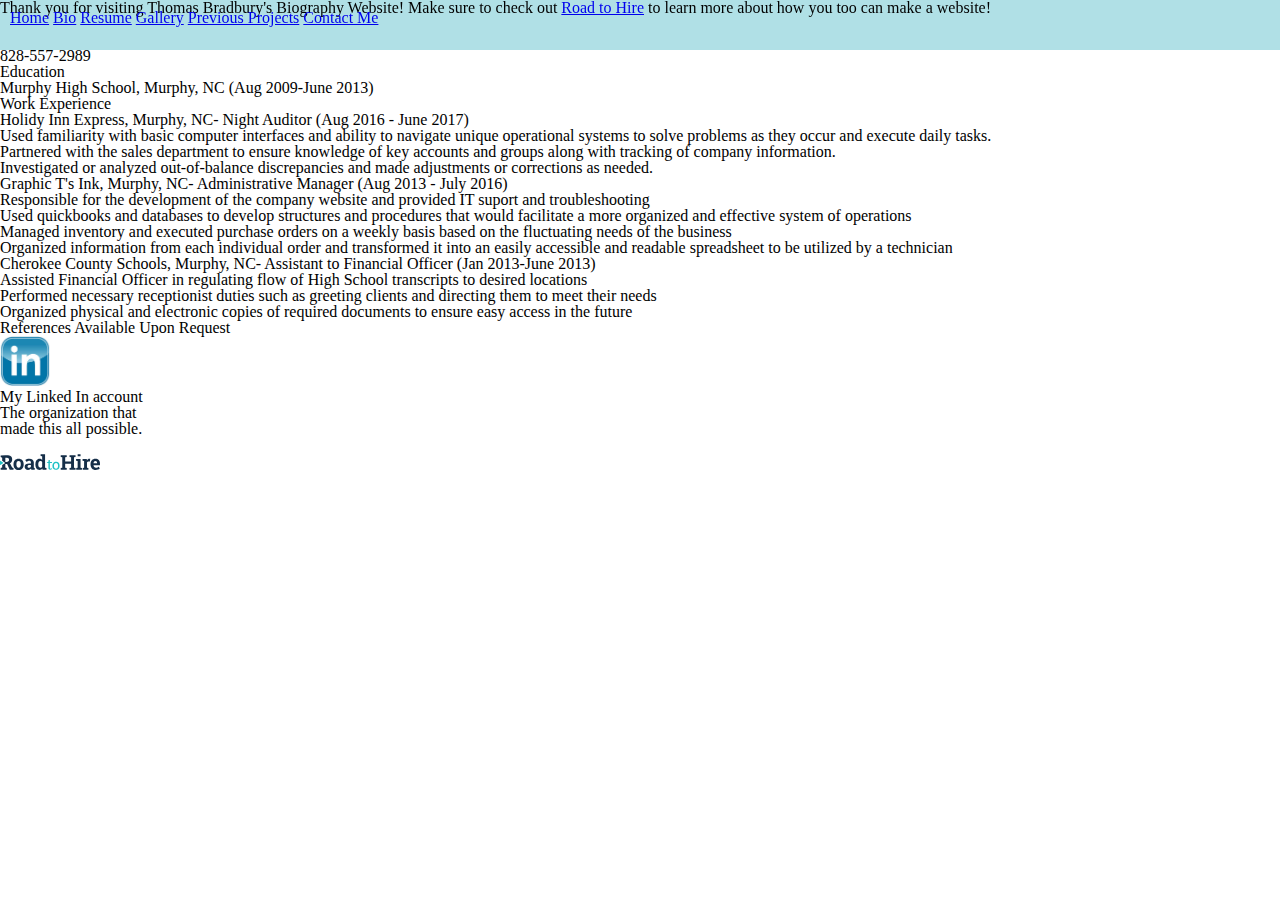
<file: resume.html>
<!DOCTYPE html>
<html lang="en">
   <meta charset="utf-8">
   <link rel="stylesheet" type="text/css" href="./CSS/OverarchingStyles.css">
   <header>
      <div class="header">
      <div class="banner">
         <p>Thank you for visiting Thomas Bradbury's Biography Website! Make sure to check out <a href="https://roadtohire.org">Road to Hire</a> to learn more about how you too can make a website!</p>
      </div>
         <ul class="navBarItems">
            <li><a href="./index.html">Home</a></li>
            <li><a href="./biography.html">Bio</a></li>
            <li><a href="./resume.html">Resume</a></li>
            <li><a href="./gallery.html">Gallery</a></li>
            <li><a href="./previousprojects.html">Previous Projects</a></li>
            <li><a href="./contact.html">Contact Me</a></li>
         </ul>
      </div>
   </header>
   <body>
      <div class="resumeStart">
      <h1>Thomas E. Bradbury</h1>
      </div>
      <div class="resumeBody">
      <p>3084 Caney Creek Rd Murphy NC 28906<br> RutomakBradbury@Gmail.com<br>828-557-2989</p>
      <h2>Education</h2>
      <p>Murphy High School, Murphy, NC (Aug 2009-June 2013)</p>
      <h2>Work Experience</h2>
      <h3>Holidy Inn Express, Murphy, NC- Night Auditor (Aug 2016 - June 2017)</h3>
      <ul>
         <li>Used familiarity with basic computer interfaces and ability to navigate unique operational systems to solve problems as they occur and execute daily tasks.</li>
         <li>Partnered with the sales department to ensure knowledge of key accounts and groups along with tracking of company information.</li>
         <li>Investigated or analyzed out-of-balance discrepancies and made adjustments or corrections as needed.</li>
      </ul>
      <h3>Graphic T's Ink, Murphy, NC- Administrative Manager (Aug 2013 - July 2016)</h3>
      <ul>
         <li>Responsible for the development of the company website and provided IT suport and troubleshooting</li>
         <li>Used quickbooks and databases to develop structures and procedures that would facilitate a more organized and effective system of operations</li>
         <li>Managed inventory and executed purchase orders on a weekly basis based on the fluctuating needs of the business</li>
         <li>Organized information from each individual order and transformed it into an easily accessible and readable spreadsheet to be utilized by a technician</li>
      </ul>
      <h3>Cherokee County Schools, Murphy, NC- Assistant to Financial Officer (Jan 2013-June 2013)</h3>
      <ul>
         <li>Assisted Financial Officer in regulating flow of High School transcripts to desired locations</li>
         <li>Performed necessary receptionist duties such as greeting clients and directing them to meet their needs</li>
         <li>Organized physical and electronic copies of required documents to ensure easy access in the future</li>

      </ul>
      </div>
      <div class="resumeEnd"
      <h3>References Available Upon Request</h3>
      </div>
   </body>
<footer>
      <a class="LI" href="https://www.linkedin.com/in/thomas-bradbury-552841146/"><img alt="linkedIn image" src="./img/LinkedIn.jpg" width="50px" height="50px"> </a>
      <p class="linkedText">My Linked In account</p>
      <p class="r2hText">The organization that <br>made this all possible.</p>
      <a class="R2H" href="https://www.roadtohire.org"><img alt="road2hire image" src="./img/RoadtoHire.svg" width="100px" height="50px"></a>

   </footer>
</html>
</file>
<file: CSS/OverarchingStyles.css>
/* http://meyerweb.com/eric/tools/css/reset/ 
   v2.0 | 20110126
   License: none (public domain)
*/

html,
body,
div,
span,
applet,
object,
iframe,
h1,
h2,
h3,
h4,
h5,
h6,
p,
blockquote,
pre,
a,
abbr,
acronym,
address,
big,
cite,
code,
del,
dfn,
em,
img,
ins,
kbd,
q,
s,
samp,
small,
strike,
strong,
sub,
sup,
tt,
var,
b,
u,
i,
center,
dl,
dt,
dd,
ol,
ul,
li,
fieldset,
form,
label,
legend,
table,
caption,
tbody,
tfoot,
thead,
tr,
th,
td,
article,
aside,
canvas,
details,
embed,
figure,
figcaption,
footer,
header,
hgroup,
menu,
nav,
output,
ruby,
section,
summary,
time,
mark,
audio,
video {
    margin: 0;
    padding: 0;
    border: 0;
    font-size: 100%;
    font: inherit;
    vertical-align: baseline;
}
/* HTML5 display-role reset for older browsers */

article,
aside,
details,
figcaption,
figure,
footer,
header,
hgroup,
menu,
nav,
section {
    display: block;
}
body {
    line-height: 1;
}
ol,
ul {
    list-style: none;
}
blockquote,
q {
    quotes: none;
}
blockquote:before,
blockquote:after,
q:before,
q:after {
    content: '';
    content: none;
}
table {
    border-collapse: collapse;
    border-spacing: 0;
}
/*this should cause the li items to get rid of their bullets and reset any automated browser margin / padding settings */

.navBarItems {
    list-style-type: none;
    margin: 0;
    padding: 0;
}
/*This should make the items float left so that they'll line up to make a horizontal list. I put padding just to make them look more presentable . because block items don't play well with others and added a nice background*/

.navBarItems {
    float: left;
    margin: 5px 5px;
    padding: 5px;
    display: Inline-block;
    background-color: #d3d3d3;
    text-align: center;
    color: black;
    text-decoration: none;
}
.navBarItems li {
    display: inline-block;
    position: relative;
}
.navBarItems li:hover .subMenu {
    display: inline;
}
.banner {
    position: fixed;
    height: 50px;
    width: 100%;
    background-color: powderblue;
}
#picture {
    max-width: 100%;
    height: auto;
    border: 5px solid #d3d3d3;
    padding: 5px #000;
}
</file>
